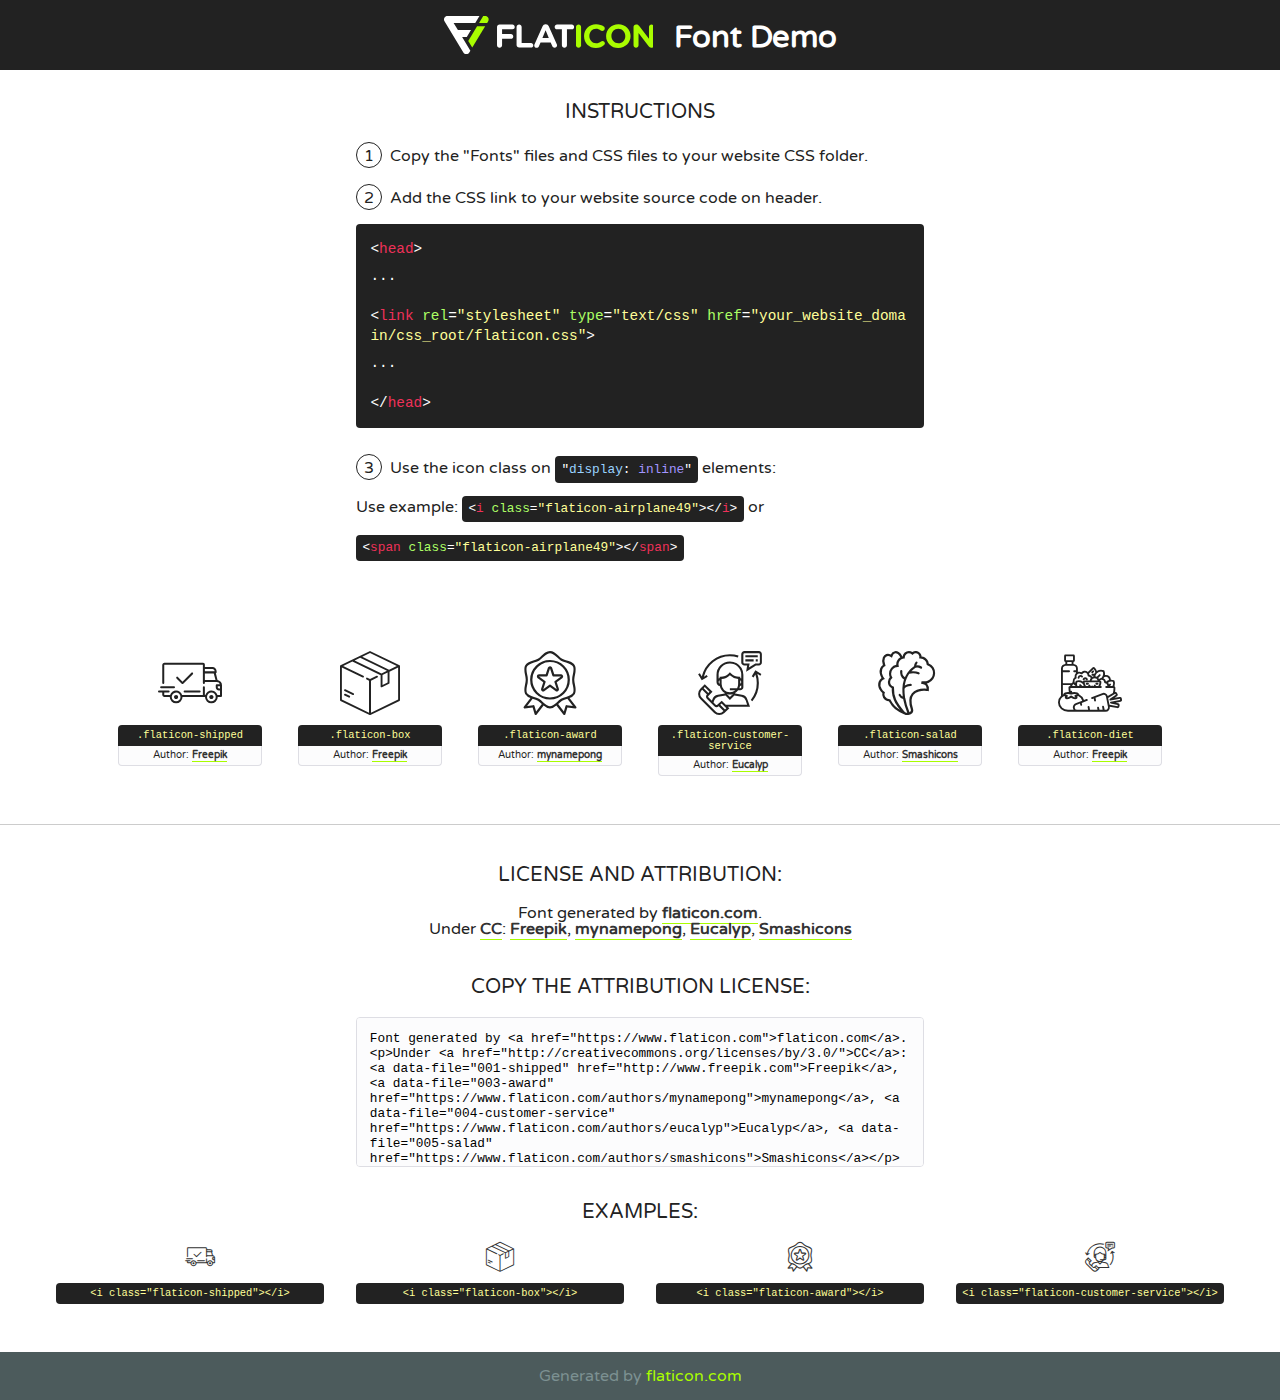
<file: vegfod_app/static/fonts/flaticon/font/flaticon.html>
<!DOCTYPE html>
<!--
  Flaticon icon font: Flaticon
  Creation date: 17/07/2019 12:38
-->
<html>
<!DOCTYPE html>
<html>

<head>
    <title>Flaticon WebFont</title>
    <link href="http://fonts.googleapis.com/css?family=Varela+Round" rel="stylesheet" type="text/css" />
    <link rel="stylesheet" type="text/css" href="flaticon.css">
    <meta charset="UTF-8">
    <style>
    html, body, div, span, applet, object, iframe,
    h1, h2, h3, h4, h5, h6, p, blockquote, pre,
    a, abbr, acronym, address, big, cite, code,
    del, dfn, em, img, ins, kbd, q, s, samp,
    small, strike, strong, sub, sup, tt, var,
    b, u, i, center,
    dl, dt, dd, ol, ul, li,
    fieldset, form, label, legend,
    table, caption, tbody, tfoot, thead, tr, th, td,
    article, aside, canvas, details, embed, 
    figure, figcaption, footer, header, hgroup, 
    menu, nav, output, ruby, section, summary,
    time, mark, audio, video {
        margin: 0;
        padding: 0;
        border: 0;
        font-size: 100%;
        font: inherit;
        vertical-align: baseline;
    }
    /* HTML5 display-role reset for older browsers */
    article, aside, details, figcaption, figure, 
    footer, header, hgroup, menu, nav, section {
        display: block;
    }
    body {
        line-height: 1;
    }
    ol, ul {
        list-style: none;
    }
    blockquote, q {
        quotes: none;
    }
    blockquote:before, blockquote:after,
    q:before, q:after {
        content: '';
        content: none;
    }
    table {
        border-collapse: collapse;
        border-spacing: 0;
    }
    body {
        font-family: 'Varela Round', Helvetica, Arial, sans-serif;
        font-size: 16px;
        color: #222;
    }
    a {
        color: #333;
        border-bottom: 1px solid #a9fd00;
        font-weight: bold;
        text-decoration: none;
    }
    * {
        -moz-box-sizing: border-box;
        -webkit-box-sizing: border-box;
        box-sizing: border-box;
        margin: 0;
        padding: 0;
    }
    [class^="flaticon-"]:before, [class*=" flaticon-"]:before, [class^="flaticon-"]:after, [class*=" flaticon-"]:after {
        font-family: Flaticon;
        font-size: 30px;
        font-style: normal;
        margin-left: 20px;
        color: #333;
    }
    .wrapper {
        max-width: 600px;
        margin: auto;
        padding: 0 1em;
    }
    .title {
        font-size: 1.25em;
        text-align: center;
        margin-bottom: 1em;
        text-transform: uppercase;
    }
    header {
        text-align: center;
        background-color: #222;
        color: #fff;
        padding: 1em;
    }
    header .logo {
        width: 210px;
        height: 38px;
        display: inline-block;
        vertical-align: middle;
        margin-right: 1em;
        border: none;
    }
    header strong {
        font-size: 1.95em;
        font-weight: bold;
        vertical-align: middle;
        margin-top: 5px;
        display: inline-block;
    }
    .demo {
        margin: 2em auto;
        line-height: 1.25em;
    }
    .demo ul li {
        margin-bottom: 1em;
    }
    .demo ul li .num {
        color: #222;
        border-radius: 20px;
        display: inline-block;
        width: 26px;
        padding: 3px;
        height: 26px;
        text-align: center;
        margin-right: 0.5em;
        border: 1px solid #222;
    }
    .demo ul li code {
        background-color: #222;
        border-radius: 4px;
        padding: 0.25em 0.5em;
        display: inline-block;
        color: #fff;
        font-family: Consolas,Monaco,Lucida Console,Liberation Mono,DejaVu Sans Mono,Bitstream Vera Sans Mono,Courier New, monospace;
        font-weight: lighter;
        margin-top: 1em;
        font-size: 0.8em;
        word-break: break-all;
    }
    .demo ul li code.big {
        padding: 1em;
        font-size: 0.9em;
    }
    .demo ul li code .red {
        color: #EF3159;
    }
    .demo ul li code .green {
        color: #ACFF65;
    }
    .demo ul li code .yellow {
        color: #FFFF99;
    }
    .demo ul li code .blue {
        color: #99D3FF;
    }
    .demo ul li code .purple {
        color: #A295FF;
    }
    .demo ul li code .dots {
        margin-top: 0.5em;
        display: block;
    }
    #glyphs {
        border-bottom: 1px solid #ccc;
        padding: 2em 0;
        text-align: center;
    }
    .glyph {
        display: inline-block;
        width: 9em;
        margin: 1em;
        text-align: center;
        vertical-align: top;
        background: #FFF;
    }
    .glyph .glyph-icon {
        padding: 10px;
        display: block;
        font-family:"Flaticon";
        font-size: 64px;
        line-height: 1;
    }
    .glyph .glyph-icon:before {
        font-size: 64px;
        color: #222;
        margin-left: 0;
    }
    .class-name {
        font-size: 0.65em;
        background-color: #222;
        color: #fff;
        border-radius: 4px 4px 0 0;
        padding: 0.5em;
        color: #FFFF99;
        font-family: Consolas,Monaco,Lucida Console,Liberation Mono,DejaVu Sans Mono,Bitstream Vera Sans Mono,Courier New, monospace;
    }
    .author-name {
        font-size: 0.6em;
        background-color: #fcfcfd;
        border: 1px solid #DEDEE4;
        border-top: 0;
        border-radius: 0 0 4px 4px;
        padding: 0.5em;
    }
    .class-name:last-child {
        font-size: 10px;
        color:#888;
    }
    .class-name:last-child a {
        font-size: 10px;
        color:#555;
    }
    .class-name:last-child a:hover {
        color:#a9fd00;
    }
    .glyph > input {
        display: block;
        width: 100px;
        margin: 5px auto;
        text-align: center;
        font-size: 12px;
        cursor: text;
    }
    .glyph > input.icon-input {
        font-family:"Flaticon";
        font-size: 16px;
        margin-bottom: 10px;
    }
    .attribution .title {
        margin-top: 2em;
    }
    .attribution textarea {
        background-color: #fcfcfd;
        padding: 1em;
        border: none;
        box-shadow: none;
        border: 1px solid #DEDEE4;
        border-radius: 4px;
        resize: none;
        width: 100%;
        height: 150px;
        font-size: 0.8em;
        font-family: Consolas,Monaco,Lucida Console,Liberation Mono,DejaVu Sans Mono,Bitstream Vera Sans Mono,Courier New, monospace;
        -webkit-appearance: none;
    }
    .iconsuse {
        margin: 2em auto;
        text-align: center;
        max-width: 1200px;
    }
    .iconsuse:after {
        content: '';
        display: table;
        clear: both;
    }
    .iconsuse .image {
        float: left;
        width: 25%;
        padding: 0 1em;
    }
    .iconsuse .image p {
        margin-bottom: 1em;
    }
    .iconsuse .image span {
        display: block;
        font-size: 0.65em;
        background-color: #222;
        color: #fff;
        border-radius: 4px;
        padding: 0.5em;
        color: #FFFF99;
        margin-top: 1em;
        font-family: Consolas,Monaco,Lucida Console,Liberation Mono,DejaVu Sans Mono,Bitstream Vera Sans Mono,Courier New, monospace;
    }
    #footer {
        text-align: center;
        background-color: #4C5B5C;
        color: #7c9192;
        padding: 1em;
    }
    #footer a {
        border: none;
        color: #a9fd00;
        font-weight: normal;
    }
    @media (max-width: 960px) {
        .iconsuse .image {
            width: 50%;
        }
    }
    @media (max-width: 560px) {
        .iconsuse .image {
            width: 100%;
        }
    }
    </style>
</head>

<body class="characters-off">

    <header>
        <a href="https://www.flaticon.com" target="_blank" class="logo">
            <svg version="1.1" xmlns="http://www.w3.org/2000/svg" xmlns:xlink="http://www.w3.org/1999/xlink" xmlns:a="http://ns.adobe.com/AdobeSVGViewerExtensions/3.0/" viewBox="0 0 560.875 102.036" enable-background="new 0 0 560.875 102.036" xml:space="preserve">
                <defs>
                </defs>
                <g>
                    <g class="letters">
                        <path fill="#ffffff" d="M141.596,29.675c0-3.777,2.985-6.767,6.764-6.767h34.438c3.426,0,6.15,2.728,6.15,6.15
                        c0,3.43-2.724,6.149-6.15,6.149h-27.674v13.091h23.719c3.429,0,6.151,2.724,6.151,6.15c0,3.43-2.723,6.149-6.151,6.149h-23.719
                        v17.574c0,3.773-2.986,6.761-6.764,6.761c-3.779,0-6.764-2.989-6.764-6.761V29.675z"></path>
                        <path fill="#ffffff" d="M193.844,29.149c0-3.781,2.985-6.767,6.764-6.767c3.776,0,6.763,2.985,6.763,6.767v42.957h25.039
                        c3.426,0,6.149,2.726,6.149,6.153c0,3.425-2.723,6.15-6.149,6.15h-31.802c-3.779,0-6.764-2.986-6.764-6.768V29.149z"></path>
                        <path fill="#ffffff" d="M241.891,75.71l21.438-48.407c1.492-3.341,4.215-5.357,7.906-5.357h0.792
                        c3.686,0,6.323,2.017,7.815,5.357l21.439,48.407c0.436,0.967,0.701,1.845,0.701,2.723c0,3.602-2.809,6.501-6.414,6.501
                        c-3.161,0-5.269-1.845-6.499-4.655l-4.132-9.661h-27.059l-4.301,10.102c-1.144,2.631-3.426,4.214-6.237,4.214
                        c-3.517,0-6.24-2.81-6.24-6.325C241.1,77.64,241.451,76.677,241.891,75.71z M279.932,58.666l-8.521-20.297l-8.526,20.297H279.932
                        z"></path>
                        <path fill="#ffffff" d="M314.864,35.387H301.86c-3.429,0-6.239-2.813-6.239-6.238c0-3.429,2.811-6.24,6.239-6.24h39.533
                        c3.426,0,6.237,2.811,6.237,6.24c0,3.425-2.811,6.238-6.237,6.238h-13.001v42.785c0,3.773-2.99,6.761-6.764,6.761
                        c-3.779,0-6.764-2.989-6.764-6.761V35.387z"></path>
                        <path fill="#A9FD00" d="M352.615,29.149c0-3.781,2.985-6.767,6.767-6.767c3.774,0,6.761,2.985,6.761,6.767v49.024
                        c0,3.773-2.987,6.761-6.761,6.761c-3.781,0-6.767-2.989-6.767-6.761V29.149z"></path>
                        <path fill="#A9FD00" d="M374.132,53.836v-0.179c0-17.481,13.178-31.801,32.065-31.801c9.22,0,15.459,2.458,20.557,6.238
                        c1.402,1.054,2.637,2.985,2.637,5.357c0,3.692-2.985,6.59-6.681,6.59c-1.845,0-3.071-0.702-4.044-1.319
                        c-3.776-2.813-7.729-4.393-12.562-4.393c-10.364,0-17.831,8.611-17.831,19.154v0.173c0,10.542,7.291,19.329,17.831,19.329
                        c5.715,0,9.492-1.756,13.359-4.834c1.049-0.874,2.458-1.491,4.039-1.491c3.429,0,6.325,2.813,6.325,6.236
                        c0,2.106-1.056,3.78-2.282,4.834c-5.539,4.834-12.036,7.733-21.878,7.733C387.572,85.464,374.132,71.493,374.132,53.836z"></path>
                        <path fill="#A9FD00" d="M433.009,53.836v-0.179c0-17.481,13.79-31.801,32.766-31.801c18.981,0,32.592,14.143,32.592,31.628v0.173
                        c0,17.483-13.785,31.807-32.769,31.807C446.625,85.464,433.009,71.32,433.009,53.836z M484.224,53.836v-0.179
                        c0-10.539-7.725-19.326-18.626-19.326c-10.893,0-18.449,8.611-18.449,19.154v0.173c0,10.542,7.73,19.329,18.626,19.329
                        C476.676,72.986,484.224,64.378,484.224,53.836z"></path>
                        <path fill="#A9FD00" d="M506.233,29.321c0-3.774,2.99-6.763,6.767-6.763h1.401c3.252,0,5.183,1.583,7.029,3.953l26.093,34.265
                        V29.059c0-3.692,2.99-6.677,6.681-6.677c3.683,0,6.671,2.985,6.671,6.677v48.934c0,3.78-2.987,6.765-6.764,6.765h-0.436
                        c-3.257,0-5.188-1.581-7.034-3.953l-27.056-35.492v32.944c0,3.687-2.985,6.676-6.678,6.676c-3.683,0-6.673-2.989-6.673-6.676
                        V29.321z"></path>
                    </g>
                    <g class="insignia">
                        <path fill="#ffffff" d="M48.372,56.137h12.517l11.156-18.537H37.186L25.688,18.539h57.825L94.668,0H9.271
                        C5.925,0,2.842,1.801,1.198,4.716c-1.644,2.907-1.593,6.482,0.134,9.343l50.38,83.501c1.678,2.781,4.689,4.476,7.938,4.476
                        c3.246,0,6.257-1.695,7.935-4.476l2.898-4.804L48.372,56.137z"></path>
                        <g class="i">
                            <path fill="#A9FD00" d="M93.575,18.539h0.031v0.004l21.652,0.004l2.705-4.488c1.727-2.861,1.778-6.436,0.133-9.343
                            C116.454,1.801,113.371,0,110.026,0h-5.294L93.575,18.539z"></path>
                            <polygon fill="#A9FD00" points="88.291,27.356 64.725,66.486 75.519,84.404 109.942,27.356"></polygon>
                        </g>
                    </g>
                </g>
            </svg>
        </a>
        <strong>Font Demo</strong>
    </header>


    <section class="demo wrapper">

        <p class="title">Instructions</p>

        <ul>
            <li>
                <span class="num">1</span>Copy the "Fonts" files and CSS files to your website CSS folder.
            </li>
            <li>
                <span class="num">2</span>Add the CSS link to your website source code on header.
                <code class="big">
                    &lt;<span class="red">head</span>&gt;
                    <br/><span class="dots">...</span>
                    <br/>&lt;<span class="red">link</span> <span class="green">rel</span>=<span class="yellow">"stylesheet"</span> <span class="green">type</span>=<span class="yellow">"text/css"</span> <span class="green">href</span>=<span class="yellow">"your_website_domain/css_root/flaticon.css"</span>&gt;
                    <br/><span class="dots">...</span>
                    <br/>&lt;/<span class="red">head</span>&gt;
                </code>
            </li>

            <li>
                <p>
                    <span class="num">3</span>Use the icon class on <code>"<span class="blue">display</span>:<span class="purple"> inline</span>"</code> elements:
                    <br />
                    Use example: <code>&lt;<span class="red">i</span> <span class="green">class</span>=<span class="yellow">&quot;flaticon-airplane49&quot;</span>&gt;&lt;/<span class="red">i</span>&gt;</code> or <code>&lt;<span class="red">span</span> <span class="green">class</span>=<span class="yellow">&quot;flaticon-airplane49&quot;</span>&gt;&lt;/<span class="red">span</span>&gt;</code>
            </li>
        </ul>

    </section>




   <section id="glyphs">          
    
      
        <div class="glyph"><div class="glyph-icon flaticon-shipped"></div>
            <div class="class-name">.flaticon-shipped</div>
            <div class="author-name">Author: <a data-file="001-shipped" href="http://www.freepik.com">Freepik</a> </div> 
        </div>        
        
        <div class="glyph"><div class="glyph-icon flaticon-box"></div>
            <div class="class-name">.flaticon-box</div>
            <div class="author-name">Author: <a data-file="002-box" href="http://www.freepik.com">Freepik</a> </div> 
        </div>        
        
        <div class="glyph"><div class="glyph-icon flaticon-award"></div>
            <div class="class-name">.flaticon-award</div>
            <div class="author-name">Author: <a data-file="003-award" href="https://www.flaticon.com/authors/mynamepong">mynamepong</a> </div> 
        </div>        
        
        <div class="glyph"><div class="glyph-icon flaticon-customer-service"></div>
            <div class="class-name">.flaticon-customer-service</div>
            <div class="author-name">Author: <a data-file="004-customer-service" href="https://www.flaticon.com/authors/eucalyp">Eucalyp</a> </div> 
        </div>        
        
        <div class="glyph"><div class="glyph-icon flaticon-salad"></div>
            <div class="class-name">.flaticon-salad</div>
            <div class="author-name">Author: <a data-file="005-salad" href="https://www.flaticon.com/authors/smashicons">Smashicons</a> </div> 
        </div>        
        
        <div class="glyph"><div class="glyph-icon flaticon-diet"></div>
            <div class="class-name">.flaticon-diet</div>
            <div class="author-name">Author: <a data-file="006-diet" href="http://www.freepik.com">Freepik</a> </div> 
        </div>        
        

    </section>



    <section class="attribution wrapper"   style="text-align:center;">

      <div class="title">License and attribution:</div><div class="attrDiv">Font generated by <a href="https://www.flaticon.com">flaticon.com</a>. <div><p>Under <a href="http://creativecommons.org/licenses/by/3.0/">CC</a>: <a data-file="001-shipped" href="http://www.freepik.com">Freepik</a>, <a data-file="003-award" href="https://www.flaticon.com/authors/mynamepong">mynamepong</a>, <a data-file="004-customer-service" href="https://www.flaticon.com/authors/eucalyp">Eucalyp</a>, <a data-file="005-salad" href="https://www.flaticon.com/authors/smashicons">Smashicons</a></p>  </div>
      </div>
      <div class="title">Copy the Attribution License:</div>

    <textarea onclick="this.focus();this.select();">Font generated by &lt;a href=&quot;https://www.flaticon.com&quot;&gt;flaticon.com&lt;/a&gt;. <p>Under <a href="http://creativecommons.org/licenses/by/3.0/">CC</a>: <a data-file="001-shipped" href="http://www.freepik.com">Freepik</a>, <a data-file="003-award" href="https://www.flaticon.com/authors/mynamepong">mynamepong</a>, <a data-file="004-customer-service" href="https://www.flaticon.com/authors/eucalyp">Eucalyp</a>, <a data-file="005-salad" href="https://www.flaticon.com/authors/smashicons">Smashicons</a></p>  
     </textarea>

    </section>

    <section class="iconsuse">

          <div class="title">Examples:</div>            
             
            <div class="image">
                <p>
                    <i class="glyph-icon flaticon-shipped"></i> 
                    <span>&lt;i class=&quot;flaticon-shipped&quot;&gt;&lt;/i&gt;</span>
                </p>
            </div>
            
            <div class="image">
                <p>
                    <i class="glyph-icon flaticon-box"></i> 
                    <span>&lt;i class=&quot;flaticon-box&quot;&gt;&lt;/i&gt;</span>
                </p>
            </div>
            
            <div class="image">
                <p>
                    <i class="glyph-icon flaticon-award"></i> 
                    <span>&lt;i class=&quot;flaticon-award&quot;&gt;&lt;/i&gt;</span>
                </p>
            </div>
            
            <div class="image">
                <p>
                    <i class="glyph-icon flaticon-customer-service"></i> 
                    <span>&lt;i class=&quot;flaticon-customer-service&quot;&gt;&lt;/i&gt;</span>
                </p>
            </div>
                       
        </div>
                            
    </section>

<div id="footer">
    <div>Generated by <a href="https://www.flaticon.com">flaticon.com</a>
    </div>
</div>



</body>
</html>
</file>
<file: vegfod_app/static/fonts/flaticon/font/flaticon.css>
/*
  	Flaticon icon font: Flaticon
  	Creation date: 17/07/2019 12:38
  	*/

@font-face {
  font-family: "Flaticon";
  src: url("./Flaticon.eot");
  src: url("./Flaticon.eot?#iefix") format("embedded-opentype"),
       url("./Flaticon.woff2") format("woff2"),
       url("./Flaticon.woff") format("woff"),
       url("./Flaticon.ttf") format("truetype"),
       url("./Flaticon.svg#Flaticon") format("svg");
  font-weight: normal;
  font-style: normal;
}

@media screen and (-webkit-min-device-pixel-ratio:0) {
  @font-face {
    font-family: "Flaticon";
    src: url("./Flaticon.svg#Flaticon") format("svg");
  }
}

[class^="flaticon-"]:before, [class*=" flaticon-"]:before,
[class^="flaticon-"]:after, [class*=" flaticon-"]:after {   
  font-family: Flaticon;
        font-size: 20px;
font-style: normal;
margin-left: 20px;
}

.flaticon-shipped:before { content: "\f100"; }
.flaticon-box:before { content: "\f101"; }
.flaticon-award:before { content: "\f102"; }
.flaticon-customer-service:before { content: "\f103"; }
.flaticon-salad:before { content: "\f104"; }
.flaticon-diet:before { content: "\f105"; }
</file>
